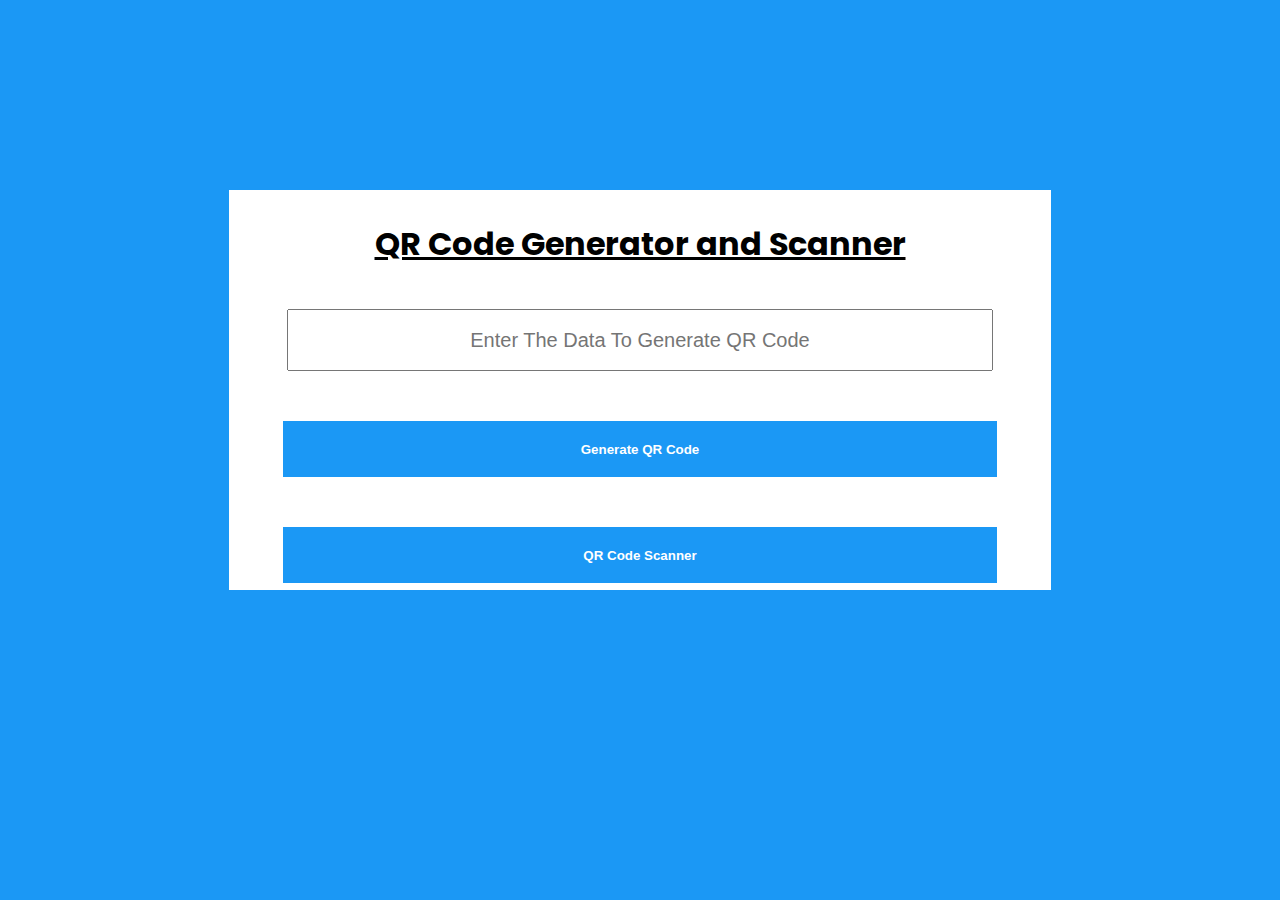
<file: index.html>
<!DOCTYPE html>
<html lang="en">
<head>
    <meta charset="UTF-8">
    <meta http-equiv="X-UA-Compatible" content="IE=edge">
    <meta name="viewport" content="width=device-width, initial-scale=1.0">
    <title>QR Code | Generator</title>
    <link rel="stylesheet" href="style.css">
</head>
<body>
    <div class="main" id="main">
        <h1 class="title"><u> QR Code Generator and Scanner</u></h1>
        <!-- <h1 class="title"><u> QR Code Scanner </u></h1> -->

        <input type="text" class="data" placeholder="Enter The Data To Generate QR Code" id="input">

        <button class="submit" id="submit">Generate QR Code</button>
        <button class="submit" id="go" onclick="location.href = 'qrScanner.html'">QR Code Scanner</button>


        <img src="./qrcode.png" alt="QR Code" id="img">
    </div>
</body>
<script src="./App.js"></script>
</html>
</file>
<file: style.css>
@import url('https://fonts.googleapis.com/css2?family=Poppins:wght@200&display=swap');

body{
    background-color: #1B98F5;
    font-family: 'Poppins', sans-serif;
    text-align: center;
}

.main{
    background-color: #fff;
    width: 65%;
    height: 400px; /* 500px */
    margin: auto;
    margin-top: 15%;
}
.title{
    text-align: center;
    padding-top: 30px;
}

.data{
    width: 85%;
    margin-top: 20px;
    height: 14%;
    text-align: center;
}

.submit{
    width: 87%;
    margin-top: 50px;
    height: 14%;
    text-align: center;
    border: none;
    background-color: #1b98f5;
    color: #fff;
    font-weight: bold;

}
img{
    margin-top: 40px;
    margin-left: 35%;
    display: none;
}

input[type="text"]{
    font-size: 20px
    /* font-weight:1900 */
}
</file>
